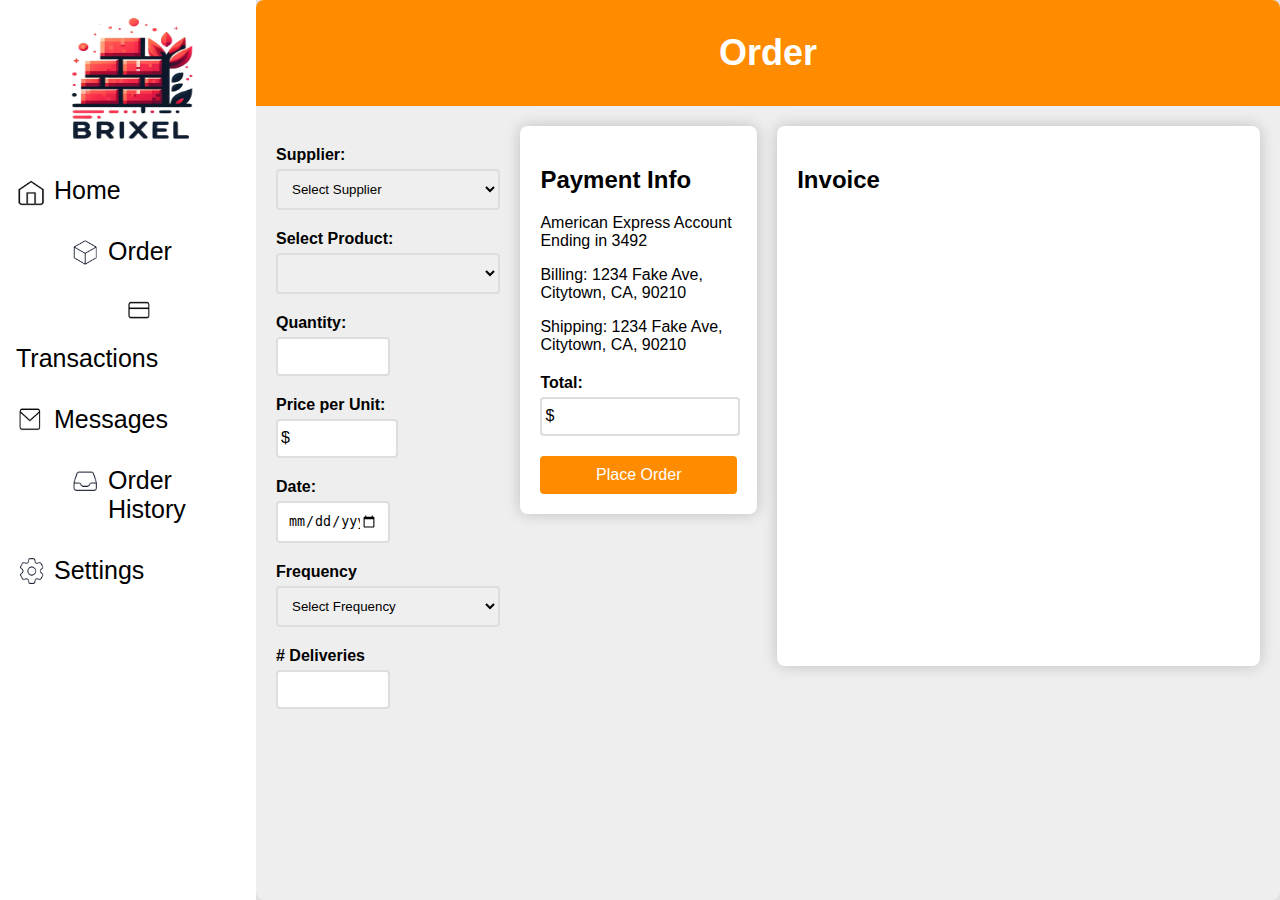
<file: index.html>
<!DOCTYPE html>
<html lang="en">
<head>
    <meta charset="UTF-8">
    <meta name="viewport" content="width=device-width, initial-scale=1.0">
    <title>Brixel, Order</title>
    <style>
        body {
            font-family: 'Nunito Sans', 'Nunito Sans', Geneva, Verdana, sans-serif;
            background-color: #EEEEEE;
            color: #000;
            margin: 0;
            padding: 0;
            display: flex;
            justify-content: right;
            align-items: right;
            height: 100vh;
        }

        .sidenav {
          width: 20%;
          min-width: 250px;
          height: 100%;
          position: fixed;
          z-index: 1;
          top: 0px;
          left: 0px;
          background: #fff;
          overflow-x: hidden;
          padding: 0px 0;
        }

        .sidenav img {
          padding: 16px 8px 16px 16px;

        }

        .sidenav a {
          padding: 16px 8px 16px 16px;
          text-decoration: none;
          font-size: 25px;
          color: #000000;
          display: block;
          align-self: left;
        }

        .sidenav a:hover {
          color: #064579;
        }
        .input-group {
          display: flex;
          justify-content: start;
          align-items: center;
          margin-bottom: 10px;
        }

        .input-group label {
          margin-right: 10px;
          white-space: nowrap;
          /* Set a fixed width for the labels to align them nicely */
          width: 70px;
        }

        .input-group input {
          /* Adjust the width of the input to ensure it doesn't exceed the container's width */
          width: 70px; /* Adjust as needed, make sure the sum of label width and input width is less than 100% */
          margin-right: 10px; /* Optional: Adds some space after the input */
          
        }

        .container {
            width: 80%;
            min-width: 500px;


            box-shadow: 0 0 15px rgba(0,0,0,0.2);
            border-radius: 8px;
            overflow: hidden;
        }
        .header {
            background-color: #ff8c00;
            color: white;
            padding: 8px;
            text-align: center;
            font-size: 18px;

        }
        .center {
        display: block;
        margin-left: auto;
        margin-right: auto;
        width: 50%;
        }
        .form-container {
            display: flex;
            justify-content: space-between; /* Adjusts the space between the form and invoice box */
            padding: 20px;
        }

        form {
            flex: 1; /* Takes up as much space as needed */
            margin-right: 20px; /* Adds some space between the form and the invoice box */
        }

        .invoice-box {
            width: 45%; /* Adjust width as necessary */
            min-height: 500px;
            height: 99%;
            padding: 20px;
            border: 0px solid #ddd;
            border-radius: 8px;
            background-color: #fff;
            box-shadow: 0 0 15px rgba(0,0,0,0.2);
            margin-left: 20px;
        }


        .payment-box {
            width: 20%; /* Adjust width as necessary */
            padding: 20px;
            border: 0px solid #ddd;
            border-radius: 8px;
            background-color: #fff;
            box-shadow: 0 0 15px rgba(0,0,0,0.2);
            height: 20%;
        }

        .payment-box input {
        /* Adjust the width of the input to ensure it doesn't exceed the container's width */
          width: 85%; /* Adjust as needed, make sure the sum of label width and input width is less than 100% */
          margin-right: 10px; /* Optional: Adds some space after the input */;
        }

        .input-symbol-dollar {
            position: relative;
        }
        .input-symbol-dollar input {
            padding-left:18px;
        }
        .input-symbol-dollar:before {
            position: absolute;
            top: 0;
            content:"$";
            left: 5px;
        }



        label {
            display: block;
            margin-top: 20px;
            font-weight: bold;
        }
        input {
            width: 40%;
            padding: 10px;
            margin-top: 5px;
            border: 2px solid #ddd;
            border-radius: 4px;
            transition: border-color 0.3s;
        }

        select {
          width: 100%; /* Adjusting based on the margin-right of the input fields */
          padding: 10px;
          margin-top: 5px;
          border: 2px solid #ddd;
          border-radius: 4px;
          transition: border-color 0.3s;
        }
        input:focus, select:focus {
            border-color: #ff8c00;
            outline: none;
        }
        button {
            width: 100%;
            padding: 10px;
            background-color: #ff8c00;
            color: white;
            border: none;
            cursor: pointer;
            font-size: 16px;
            margin-top: 20px;
            transition: background-color 0.3s;
            border-radius: 4px;
        }
        button:hover {
            background-color: #e07c00;
        }
        .fade-in {
            animation: fadeIn 0.5s;
        }
        @keyframes fadeIn {
            from {
                opacity: 0;
            }
            to {
                opacity: 1;
            }
        }
    </style>
</head>
<body>
    <div class="sidenav">
        <img src="brixel.png" style="width:128px;height:128px;" class="center">
        <div class="home">
            <img src="home.png" style="width:30px;height:30px;", align="left">
            <a href="#home", align="left">Home</a>
        </div>
                <div class="order">
            <img src="order.png" style="width:30px;height:30px;", align="left">
            <a href="#home", align="left">Order</a>
        </div>
                <div class="transactions">
            <img src="transactions.png" style="width:30px;height:30px;", align="left">
            <a href="#home", align="left">Transactions</a>
        </div>
                <div class="messages">
            <img src="messages.png" style="width:30px;height:30px;", align="left">
            <a href="#home", align="left">Messages</a>
        </div>
                <div class="home">
            <img src="orderhistory.png" style="width:30px;height:30px;", align="left">
            <a href="#home", align="left">Order History</a>
        </div>
                        <div class="settings">
            <img src="settings.png" style="width:30px;height:30px;", align="left">
            <a href="#home", align="left">Settings</a>
        </div>

    </div>


<div class="container fade-in">
    <div class="header">
        <h1>Order</h1>
    </div>
    <div class="form-container"> <!-- Add this container -->
        <form action="/submit-order" method="post">
                        <label for="supplier">Supplier:</label>
            <select id="supplier" name="supplier">
                <option value="" disabled selected>Select Supplier</option>
                <option value="East Bay Food Distributors">East Bay Food Distributors</option>
                <option value="Pleasents Valley Microgreens">Pleasents Valley Microgreens</option>
                <option value="Fish Ranch">Fish Ranch</option>
                <option value="Key Lime Distributors">Key Lime Distributors</option>
            </select>

            <label for="product">Select Product:</label>
            <select id="product" name="product">
                <option value="Cod Fillet (20 pc)">Cod Fillet (20 pc)</option>
                <option value="Broccoli Microgreens 1 lb.">Broccoli Microgreens 1 lb.</option>
                <option value="Its not butter? (10 lb)">Its not butter? (10 lb)</option>
            </select>

            
                <label for="quantity">Quantity:</label>
                <input type="number" id="quantity" name="quantity" min="1" max="1000">

                <label for="price">Price per Unit:</label>
                <span class="input-symbol-dollar">
                <input type="number" id="price" name="price" min="0.00" max="10000.00" step="0.01", value="Read-only value" readonly>
            </span>
           

                <label for="datef">Date:</label>
                <input type="date" id="date" name="date">


                <label for="frequency">Frequency</label>
                <select id="frequency" name="frequency">
                <option value="" disabled selected>Select Frequency</option>
                <option value="once">Once</option>
                <option value="weekly">Weekly</option>
                <option value="monthly">Monthly</option>
                </select>
                <label for="deliveries"># Deliveries</label>
                <input type="number" id="deliveries" name="deliveries">
           





        </form>

        <div class="payment-box">
            <h2>Payment Info</h2>
            <p>American Express Account Ending in 3492</p>
            <p>Billing: 1234 Fake Ave, Citytown, CA, 90210</p>
            <p>Shipping: 1234 Fake Ave, Citytown, CA, 90210</p>
            <!-- You can add more details here as needed -->
            <label for="total">Total:</label>


            <span class="input-symbol-dollar">
            <input type="number" id="total" name="total" min="0.00" max="100000.00" step="0.01", value="Read-only value" readonly>
            </span>
            <button type="button" id="place-order">Place Order</button>
            <div id="delivery-dates"></div>
        </div>
        <div class="invoice-box">

            <h2>Invoice</h2>
            <div id="invoice-contents">
            </div>

            <!-- You can add more details here as needed -->

        </div>
    </div>
</div>






<!-- ... javascript code ... -->


<!-- ... Updating the products available based on the suppliers  ... -->
<!-- ... Updating the price based on product  ... -->

<script>
    const today = new Date().toISOString().split('T')[0]; // Gets today's date and formats it as YYYY-MM-DD
    document.getElementById('date').setAttribute('min', today);

    const supplierInput = document.getElementById('supplier');
    const productInput = document.getElementById('product');
    const priceInput = document.getElementById('price');
    const quantityInput = document.getElementById('quantity');
    const deliveriesInput = document.getElementById('deliveries');
    const totalInput = document.getElementById('total');
    const invoiceContents = document.getElementById('invoice-contents');
    const placeOrderButton = document.getElementById('place-order');
    const dateInput = document.getElementById('date');
    const orderForm = document.querySelector('form'); // Assuming there's only one form on the page
    const frequencyInput = document.getElementById('frequency');
    const deliveryDatesDiv = document.getElementById('delivery-dates')

    const productsBySupplier = {
        "East Bay Food Distributors": ["Butter 10lb", "Milk 10 gal", "85% lean ground beef (10lb)"],
        "Pleasents Valley Microgreens": ["broccoli microgreens (10lb)", "sinatch microgreens (10lb)", "buckwheat microgreens (10lb)"],
        "Fish Ranch": ["Cod Fillet (6 lb)", "Talapia (5 ct.)", "Ahi Tuna (1 fish)"],
        "Key Lime Distributors": ["Crate of Limes", "Buttermilk (8 gallon)", "Honey Grahm Cracker (10 boxes)"],
    };

    function updateTotal() {
        const price = parseFloat(priceInput.value) || 0;
        const quantity = parseInt(quantityInput.value) || 0;
        const deliveries = parseInt(deliveriesInput.value) || 0;
        const total = price * quantity * deliveries;
        totalInput.value = total.toFixed(2); // Format to 2 decimal places
    }


    function calculateDeliveryDates() {
    if (!dateInput.value) {
        deliveryDatesDiv.innerHTML = "Please enter a valid start date.";
        return; // Exit the function if no date is provided
    }

    const startDate = new Date(dateInput.value);
    if (isNaN(startDate.getTime())) {
        deliveryDatesDiv.innerHTML = "Invalid date. Please enter a valid start date.";
        return; // Exit the function if date is invalid
    }

    const frequency = frequencyInput.value;
    const numDeliveries = parseInt(deliveriesInput.value);
    const dates = [];

    for (let i = 0; i < numDeliveries; i++) {
        let date = new Date(startDate);

        if (frequency === 'weekly') {
            date.setDate(date.getDate() + (i * 7));
        } else if (frequency === 'monthly') {
            date.setMonth(date.getMonth() + i);
        }  

        dates.push(`${date.getMonth() + 1}/${date.getDate()}/${date.getFullYear()}`);
    }

    deliveryDatesDiv.innerHTML = `Delivery Dates: ${dates.join(', ')}`;
}
    
    frequencyInput.addEventListener('change', calculateDeliveryDates);
    deliveriesInput.addEventListener('input', calculateDeliveryDates);
    dateInput.addEventListener('change', calculateDeliveryDates);



    supplierInput.addEventListener('change', function() {
        const selectedSupplier = supplierInput.options[supplierInput.selectedIndex].text;
        const products = productsBySupplier[selectedSupplier] || [];

        productInput.innerHTML = '';
        products.forEach(product => {
            const option = document.createElement('option');
            option.value = product;
            option.text = product;
            productInput.appendChild(option);
        });

        if (products.length) productInput.dispatchEvent(new Event('change'));
    });

    productInput.addEventListener('change', function() {
        const randomPrice = Math.random() * (100 - 50) + 50;
        priceInput.value = randomPrice.toFixed(2);
        updateTotal(); // Update total whenever product changes and price is updated
    });

    priceInput.addEventListener('input', updateTotal);
    quantityInput.addEventListener('input', updateTotal);
    deliveriesInput.addEventListener('input', updateTotal);

    placeOrderButton.addEventListener('click', function() {
        const total = totalInput.value;
        const supplier = supplierInput.options[supplierInput.selectedIndex].text;
        const product = productInput.options[productInput.selectedIndex].text;
        const date = deliveryDatesDiv.innerHTML
        const invoiceText = `Total: $${total} - ${supplier} - ${product} ${date}`;

        const newLineItem = document.createElement('p');
        newLineItem.textContent = invoiceText;
        invoiceContents.appendChild(newLineItem);

        orderForm.reset(); // Reset the form to clear all inputs
        updateTotal(); // Recalculate total after reset to ensure consistency
    });

    supplierInput.dispatchEvent(new Event('change'));
</script>




</body>
</html>
</file>
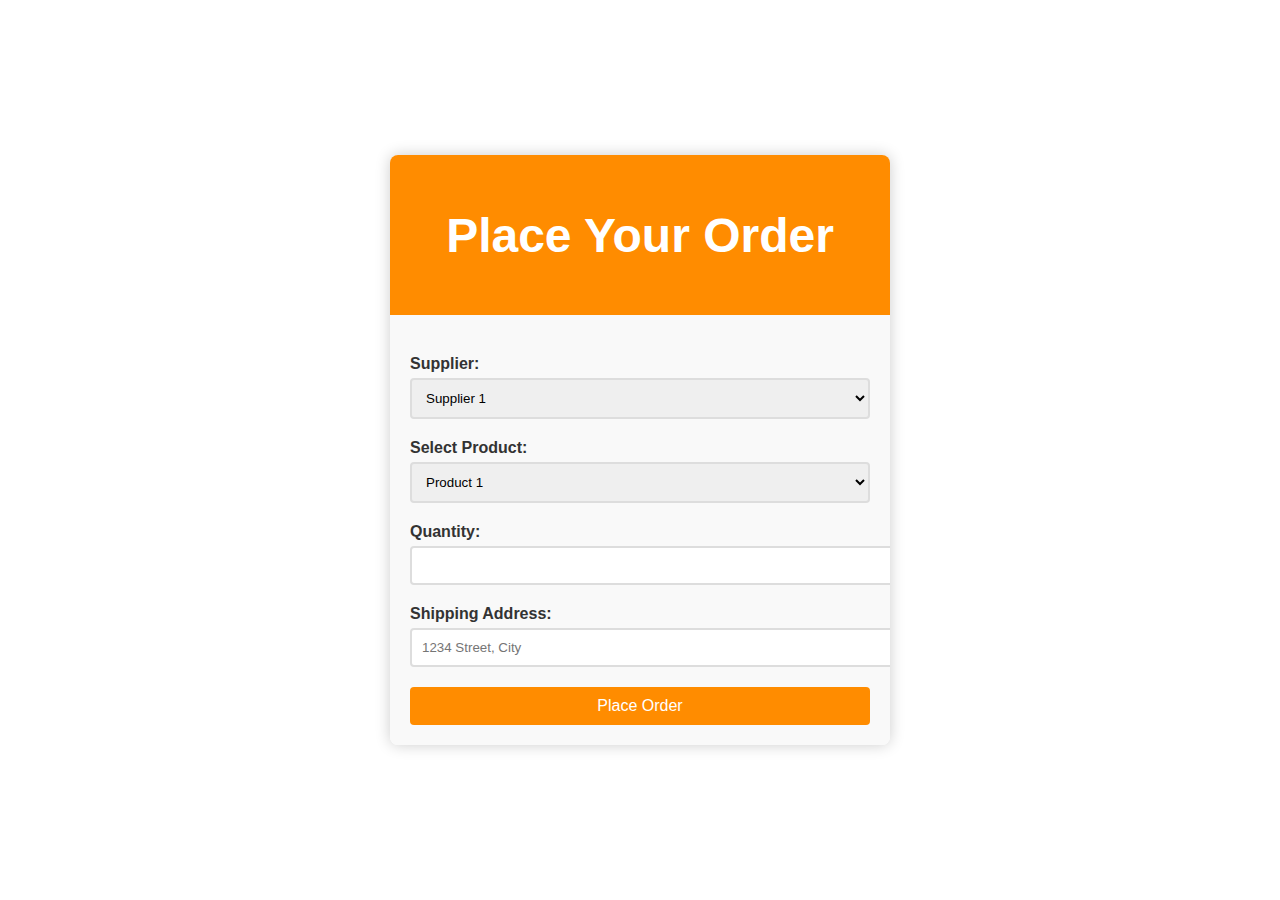
<file: index copy 2.html>
<!DOCTYPE html>
<html lang="en">
<head>
    <meta charset="UTF-8">
    <meta name="viewport" content="width=device-width, initial-scale=1.0">
    <title>Place Your Order</title>
    <style>
        body {
            font-family: 'Segoe UI', Tahoma, Geneva, Verdana, sans-serif;
            background-color: #fff;
            color: #333;
            margin: 0;
            padding: 0;
            display: flex;
            justify-content: center;
            align-items: center;
            height: 100vh;
        }
        .container {
            width: 90%;
            max-width: 500px;
            box-shadow: 0 0 15px rgba(0,0,0,0.2);
            border-radius: 8px;
            overflow: hidden;
        }
        .header {
            background-color: #ff8c00;
            color: white;
            padding: 20px;
            text-align: center;
            font-size: 24px;
        }
        form {
            padding: 20px;
            background-color: #f9f9f9;
        }
        label {
            display: block;
            margin-top: 20px;
            font-weight: bold;
        }
        input, select {
            width: 100%;
            padding: 10px;
            margin-top: 5px;
            border: 2px solid #ddd;
            border-radius: 4px;
            transition: border-color 0.3s;
        }
        input:focus, select:focus {
            border-color: #ff8c00;
            outline: none;
        }
        button {
            width: 100%;
            padding: 10px;
            background-color: #ff8c00;
            color: white;
            border: none;
            cursor: pointer;
            font-size: 16px;
            margin-top: 20px;
            transition: background-color 0.3s;
            border-radius: 4px;
        }
        button:hover {
            background-color: #e07c00;
        }
        .fade-in {
            animation: fadeIn 0.5s;
        }
        @keyframes fadeIn {
            from {
                opacity: 0;
            }
            to {
                opacity: 1;
            }
        }
    </style>
</head>
<body>
    <div class="container fade-in">
        <div class="header">
            <h1>Place Your Order</h1>
        </div>
        <form action="/submit-order" method="post">
            <label for="supplier">Supplier:</label>
            <select id="supplier" name="supplier">
                <option value="supplier1">Supplier 1</option>
                <option value="supplier2">Supplier 2</option>
                <option value="supplier3">Supplier 3</option>
            </select>

            <label for="product">Select Product:</label>
            <select id="product" name="product">
                <option value="product1">Product 1</option>
                <option value="product2">Product 2</option>
                <option value="product3">Product 3</option>
            </select>

            <label for="quantity">Quantity:</label>
            <input type="number" id="quantity" name="quantity" min="1" max="100">

            <label for="address">Shipping Address:</label>
            <input type="text" id="address" name="address" placeholder="1234 Street, City">

            <button type="submit">Place Order</button>
        </form>
    </div>
</body>
</html>
</file>
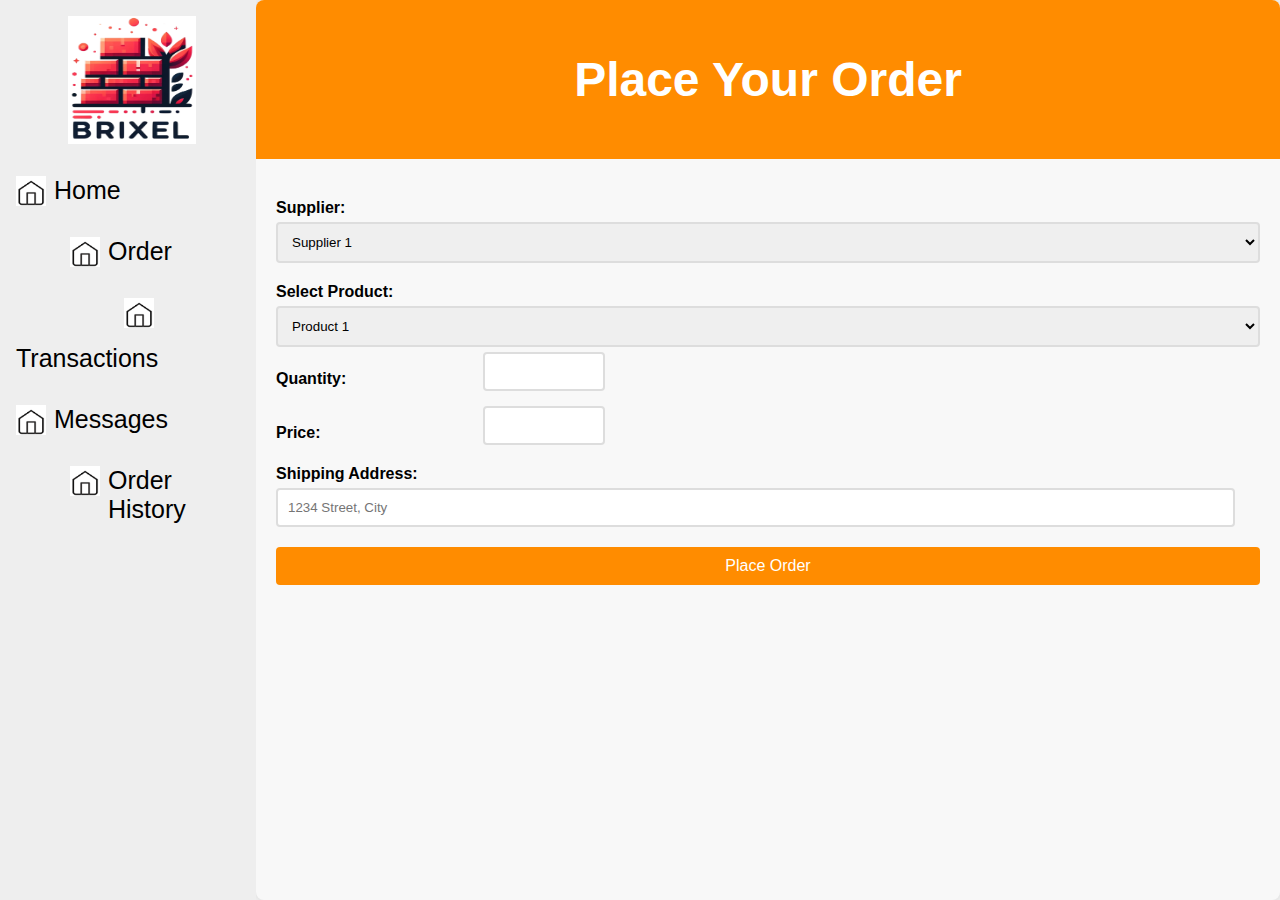
<file: index copy 3.html>
<!DOCTYPE html>
<html lang="en">
<head>
    <meta charset="UTF-8">
    <meta name="viewport" content="width=device-width, initial-scale=1.0">
    <title>Place Your Order</title>
    <style>
        body {
            font-family: 'Nunito Sans', 'Nunito Sans', Geneva, Verdana, sans-serif;
            background-color: #F8F8F8;
            color: #000;
            margin: 0;
            padding: 0;
            display: flex;
            justify-content: right;
            align-items: right;
            height: 100vh;
        }

        .sidenav {
          width: 20%;
          min-width: 250px;
          height: 100%;
          position: fixed;
          z-index: 1;
          top: 0px;
          left: 0px;
          background: #eee;
          overflow-x: hidden;
          padding: 0px 0;
        }

        .sidenav img {
          padding: 16px 8px 16px 16px;

        }

        .sidenav a {
          padding: 16px 8px 16px 16px;
          text-decoration: none;
          font-size: 25px;
          color: #000000;
          display: block;
          align-self: left;
        }

        .sidenav a:hover {
          color: #064579;
        }
        .input-group {
          display: flex;
          justify-content: start;
          align-items: center;
          margin-bottom: 10px;
        }

        .input-group label {
          margin-right: 10px;
          white-space: nowrap;
          /* Set a fixed width for the labels to align them nicely */
          width: 20%;
        }

        .input-group input {
          /* Adjust the width of the input to ensure it doesn't exceed the container's width */
          width: 10%; /* Adjust as needed, make sure the sum of label width and input width is less than 100% */
          margin-right: 20px; /* Optional: Adds some space after the input */
        }

        .container {
            width: 80%;
            min-width: 500px;


            box-shadow: 0 0 15px rgba(0,0,0,0.2);
            border-radius: 8px;
            overflow: hidden;
        }
        .header {
            background-color: #ff8c00;
            color: white;
            padding: 20px;
            text-align: center;
            font-size: 24px;
        }
        .center {
        display: block;
        margin-left: auto;
        margin-right: auto;
        width: 50%;
        }
        form {
            padding: 20px;
            background-color: #f8f8f8;
        }

        label {
            display: block;
            margin-top: 20px;
            font-weight: bold;
        }
        input {
            width: 95%;
            padding: 10px;
            margin-top: 5px;
            border: 2px solid #ddd;
            border-radius: 4px;
            transition: border-color 0.3s;
        }

        select {
          width: 100%; /* Adjusting based on the margin-right of the input fields */
          padding: 10px;
          margin-top: 5px;
          border: 2px solid #ddd;
          border-radius: 4px;
          transition: border-color 0.3s;
        }
        input:focus, select:focus {
            border-color: #ff8c00;
            outline: none;
        }
        button {
            width: 100%;
            padding: 10px;
            background-color: #ff8c00;
            color: white;
            border: none;
            cursor: pointer;
            font-size: 16px;
            margin-top: 20px;
            transition: background-color 0.3s;
            border-radius: 4px;
        }
        button:hover {
            background-color: #e07c00;
        }
        .fade-in {
            animation: fadeIn 0.5s;
        }
        @keyframes fadeIn {
            from {
                opacity: 0;
            }
            to {
                opacity: 1;
            }
        }
    </style>
</head>
<body>
    <div class="sidenav">
        <img src="brixel.png" alt="Italian Trulli" style="width:128px;height:128px;" class="center">
        <div class="home">
            <img src="home.png" alt="Italian Trulli" style="width:30px;height:30px;", align="left">
            <a href="#home", align="left">Home</a>
        </div>
                <div class="order">
            <img src="home.png" alt="Italian Trulli" style="width:30px;height:30px;", align="left">
            <a href="#home", align="left">Order</a>
        </div>
                <div class="transactions">
            <img src="home.png" alt="Italian Trulli" style="width:30px;height:30px;", align="left">
            <a href="#home", align="left">Transactions</a>
        </div>
                <div class="Messages">
            <img src="home.png" alt="Italian Trulli" style="width:30px;height:30px;", align="left">
            <a href="#home", align="left">Messages</a>
        </div>
                <div class="home">
            <img src="home.png" alt="Italian Trulli" style="width:30px;height:30px;", align="left">
            <a href="#home", align="left">Order History</a>
        </div>

    </div>
    <div class="container fade-in">
        <div class="header">
            <h1>Place Your Order</h1>
        </div>
        <form action="/submit-order" method="post">
            <label for="supplier">Supplier:</label>
            <select id="supplier" name="supplier">
                <option value="supplier1">Supplier 1</option>
                <option value="supplier2">Supplier 2</option>
                <option value="supplier3">Supplier 3</option>
            </select>

            <label for="product">Select Product:</label>
            <select id="product" name="product">
                <option value="product1">Product 1</option>
                <option value="product2">Product 2</option>
                <option value="product3">Product 3</option>
            </select>

            <div class="input-group">
                <label for="quantity">Quantity:</label>
                <input type="number" id="quantity" name="quantity" min="1" max="1000">
            </div>

            <div class="input-group">
                <label for="price">Price:</label>
                <input type="number" id="price" name="price" min="0.00" max="10000.00" step="0.01", value="Read-only value" readonly>
            </div>

            <label for="address">Shipping Address:</label>
            <input type="text" id="address" name="address" placeholder="1234 Street, City">

            <button type="submit">Place Order</button>
        </form>
    </div>




<!-- ... existing code ... -->

</body>
</html>
</file>
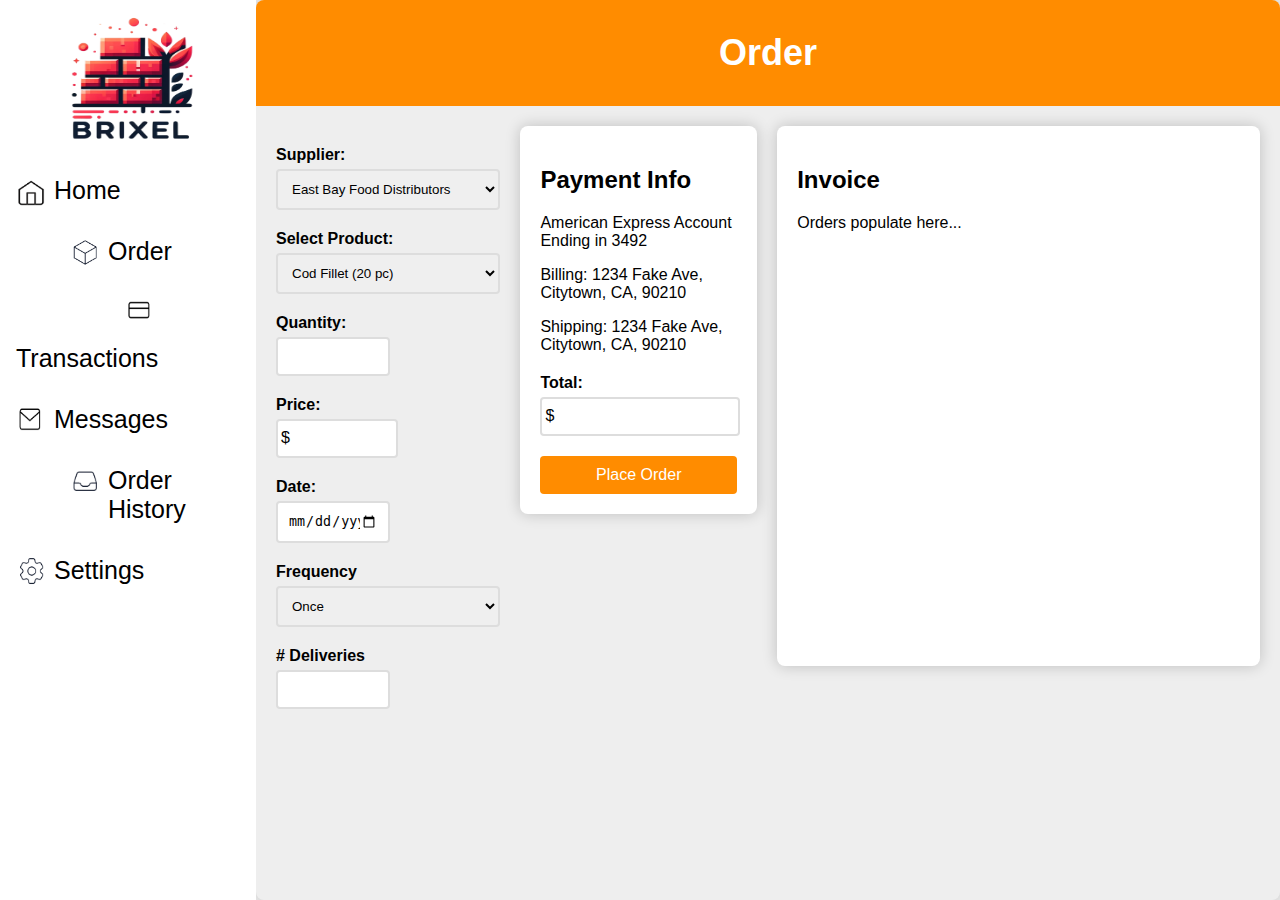
<file: index copy 4.html>
<!DOCTYPE html>
<html lang="en">
<head>
    <meta charset="UTF-8">
    <meta name="viewport" content="width=device-width, initial-scale=1.0">
    <title>Brixel, Order</title>
    <style>
        body {
            font-family: 'Nunito Sans', 'Nunito Sans', Geneva, Verdana, sans-serif;
            background-color: #EEEEEE;
            color: #000;
            margin: 0;
            padding: 0;
            display: flex;
            justify-content: right;
            align-items: right;
            height: 100vh;
        }

        .sidenav {
          width: 20%;
          min-width: 250px;
          height: 100%;
          position: fixed;
          z-index: 1;
          top: 0px;
          left: 0px;
          background: #fff;
          overflow-x: hidden;
          padding: 0px 0;
        }

        .sidenav img {
          padding: 16px 8px 16px 16px;

        }

        .sidenav a {
          padding: 16px 8px 16px 16px;
          text-decoration: none;
          font-size: 25px;
          color: #000000;
          display: block;
          align-self: left;
        }

        .sidenav a:hover {
          color: #064579;
        }
        .input-group {
          display: flex;
          justify-content: start;
          align-items: center;
          margin-bottom: 10px;
        }

        .input-group label {
          margin-right: 10px;
          white-space: nowrap;
          /* Set a fixed width for the labels to align them nicely */
          width: 70px;
        }

        .input-group input {
          /* Adjust the width of the input to ensure it doesn't exceed the container's width */
          width: 70px; /* Adjust as needed, make sure the sum of label width and input width is less than 100% */
          margin-right: 10px; /* Optional: Adds some space after the input */
          
        }

        .container {
            width: 80%;
            min-width: 500px;


            box-shadow: 0 0 15px rgba(0,0,0,0.2);
            border-radius: 8px;
            overflow: hidden;
        }
        .header {
            background-color: #ff8c00;
            color: white;
            padding: 8px;
            text-align: center;
            font-size: 18px;

        }
        .center {
        display: block;
        margin-left: auto;
        margin-right: auto;
        width: 50%;
        }
        .form-container {
            display: flex;
            justify-content: space-between; /* Adjusts the space between the form and invoice box */
            padding: 20px;
        }

        form {
            flex: 1; /* Takes up as much space as needed */
            margin-right: 20px; /* Adds some space between the form and the invoice box */
        }

        .invoice-box {
            width: 45%; /* Adjust width as necessary */
            min-height: 500px;
            height: 99%;
            padding: 20px;
            border: 0px solid #ddd;
            border-radius: 8px;
            background-color: #fff;
            box-shadow: 0 0 15px rgba(0,0,0,0.2);
            margin-left: 20px;
        }


        .payment-box {
            width: 20%; /* Adjust width as necessary */
            padding: 20px;
            border: 0px solid #ddd;
            border-radius: 8px;
            background-color: #fff;
            box-shadow: 0 0 15px rgba(0,0,0,0.2);
            height: 20%;
        }

        .payment-box input {
        /* Adjust the width of the input to ensure it doesn't exceed the container's width */
          width: 85%; /* Adjust as needed, make sure the sum of label width and input width is less than 100% */
          margin-right: 10px; /* Optional: Adds some space after the input */;
        }

        .input-symbol-dollar {
            position: relative;
        }
        .input-symbol-dollar input {
            padding-left:18px;
        }
        .input-symbol-dollar:before {
            position: absolute;
            top: 0;
            content:"$";
            left: 5px;
        }



        label {
            display: block;
            margin-top: 20px;
            font-weight: bold;
        }
        input {
            width: 40%;
            padding: 10px;
            margin-top: 5px;
            border: 2px solid #ddd;
            border-radius: 4px;
            transition: border-color 0.3s;
        }

        select {
          width: 100%; /* Adjusting based on the margin-right of the input fields */
          padding: 10px;
          margin-top: 5px;
          border: 2px solid #ddd;
          border-radius: 4px;
          transition: border-color 0.3s;
        }
        input:focus, select:focus {
            border-color: #ff8c00;
            outline: none;
        }
        button {
            width: 100%;
            padding: 10px;
            background-color: #ff8c00;
            color: white;
            border: none;
            cursor: pointer;
            font-size: 16px;
            margin-top: 20px;
            transition: background-color 0.3s;
            border-radius: 4px;
        }
        button:hover {
            background-color: #e07c00;
        }
        .fade-in {
            animation: fadeIn 0.5s;
        }
        @keyframes fadeIn {
            from {
                opacity: 0;
            }
            to {
                opacity: 1;
            }
        }
    </style>
</head>
<body>
    <div class="sidenav">
        <img src="brixel.png" style="width:128px;height:128px;" class="center">
        <div class="home">
            <img src="home.png" style="width:30px;height:30px;", align="left">
            <a href="#home", align="left">Home</a>
        </div>
                <div class="order">
            <img src="order.png" style="width:30px;height:30px;", align="left">
            <a href="#home", align="left">Order</a>
        </div>
                <div class="transactions">
            <img src="transactions.png" style="width:30px;height:30px;", align="left">
            <a href="#home", align="left">Transactions</a>
        </div>
                <div class="messages">
            <img src="messages.png" style="width:30px;height:30px;", align="left">
            <a href="#home", align="left">Messages</a>
        </div>
                <div class="home">
            <img src="orderhistory.png" style="width:30px;height:30px;", align="left">
            <a href="#home", align="left">Order History</a>
        </div>
                        <div class="settings">
            <img src="settings.png" style="width:30px;height:30px;", align="left">
            <a href="#home", align="left">Settings</a>
        </div>

    </div>


<div class="container fade-in">
    <div class="header">
        <h1>Order</h1>
    </div>
    <div class="form-container"> <!-- Add this container -->
        <form action="/submit-order" method="post">
                        <label for="supplier">Supplier:</label>
            <select id="supplier" name="supplier">
                <option value="East Bay Food Distributors">East Bay Food Distributors</option>
                <option value="Pleasents Valley Microgreens">Pleasents Valley Microgreens</option>
                <option value="Fish Ranch">Fish Ranch</option>
                <option value="White Fence Farm">White Fence Farm</option>
                <option value="Key Lime Distributors">Key Lime Distributors</option>
            </select>

            <label for="product">Select Product:</label>
            <select id="product" name="product">
                <option value="Cod Fillet (20 pc)">Cod Fillet (20 pc)</option>
                <option value="Broccoli Microgreens 1 lb.">Broccoli Microgreens 1 lb.</option>
                <option value="Its not butter? (10 lb)">Its not butter? (10 lb)</option>
            </select>

            
                <label for="quantity">Quantity:</label>
                <input type="number" id="quantity" name="quantity" min="1" max="1000">

                <label for="price">Price:</label>
                <span class="input-symbol-dollar">
                <input type="number" id="price" name="price" min="0.00" max="10000.00" step="0.01", value="Read-only value" readonly>
            </span>
           

                <label for="datef">Date:</label>
                <input type="date" id="date" name="date">

            
                <label for="frequency">Frequency</label>
                <select id="frequency" name="frequency">
                <option value="once">Once</option>
                <option value="weekly">Weekly</option>
                <option value="monthly">Monthly</option>
                </select>
                <label for="deliveries"># Deliveries</label>
                <input type="number" id="deliveries" name="deliveries">
           





        </form>

        <div class="payment-box">
            <h2>Payment Info</h2>
            <p>American Express Account Ending in 3492</p>
            <p>Billing: 1234 Fake Ave, Citytown, CA, 90210</p>
            <p>Shipping: 1234 Fake Ave, Citytown, CA, 90210</p>
            <!-- You can add more details here as needed -->
            <label for="total">Total:</label>

            <span class="input-symbol-dollar">
            <input type="number" id="total" name="total" min="0.00" max="100000.00" step="0.01", value="Read-only value" readonly>
            </span>
            <button type="button" id="place-order">Place Order</button>
        </div>
        <div class="invoice-box">

            <h2>Invoice</h2>
            <div id="invoice-contents">
                <p>Orders populate here...</p>
            </div>

            <!-- You can add more details here as needed -->

        </div>
    </div>
</div>






<!-- ... javascript code ... -->


<!-- ... Updating the products available based on the suppliers  ... -->
<!-- ... Updating the price based on product  ... -->
<script>
    const productInput = document.getElementById('product');
    const priceInput = document.getElementById('price');

    productInput.addEventListener('change', function() {
        // Generate a random price between 50 and 100
        const randomPrice = Math.random() * (100 - 50) + 50;

        // Round the price to two decimal places and update the price input
        priceInput.value = randomPrice.toFixed(2);
    });
</script>



<script>
    const supplierInput = document.getElementById('supplier');
    const productInput = document.getElementById('product');
    const productsBySupplier = {
        "East Bay Food Distributors": ["Product 1A", "Product 1B", "Product 1C"],
        "Pleasents Valley Microgreens": ["Product 2A", "Product 2B", "Product 2C"],
        "Fish Ranch": ["Product 3A", "Product 3B", "Product 3C"], 
        "White Fence Farm": ["Product 1A", "Product 1B", "Product 1C"],
        "Key Lime Distributors": ["Product 2A", "Product 2B", "Product 2C"],


    };

    supplierInput.addEventListener('change', function() {
        // Get the selected supplier
        const selectedSupplier = supplierInput.options[supplierInput.selectedIndex].text;

        // Get the products for the selected supplier
        const products = productsBySupplier[selectedSupplier];

        // Remove all options from the product dropdown
        productInput.innerHTML = '';

        // Add new options to the product dropdown
        products.forEach(product => {
            const option = document.createElement('option');
            option.value = product;
            option.text = product;
            productInput.appendChild(option);
        });
    });

    // Initial population of the product dropdown
    supplierInput.dispatchEvent(new Event('change'));
</script>








<script>

  const invoiceContents = document.getElementById('invoice-contents');
  const placeOrderButton = document.getElementById('place-order');

  const supplierInput = document.getElementById('supplier');
  const productInput = document.getElementById('product');
  const dateInput = document.getElementById('date');

  function addToInvoice() {
    // Get the current values from the form inputs
    const supplier = supplierInput.options[supplierInput.selectedIndex].text;
    const product = productInput.options[productInput.selectedIndex].text;
    const date = dateInput.value;

    // Create the invoice line item text
    const invoiceText = `${supplier} - ${product} on ${date}`;

    // Create the new line item as a paragraph element
    const newLineItem = document.createElement('p');
    newLineItem.textContent = invoiceText;

    // Append the new line item to the invoice contents
    invoiceContents.appendChild(newLineItem);
  }

  placeOrderButton.addEventListener('click', addToInvoice);
</script>


</body>
</html>
</file>
